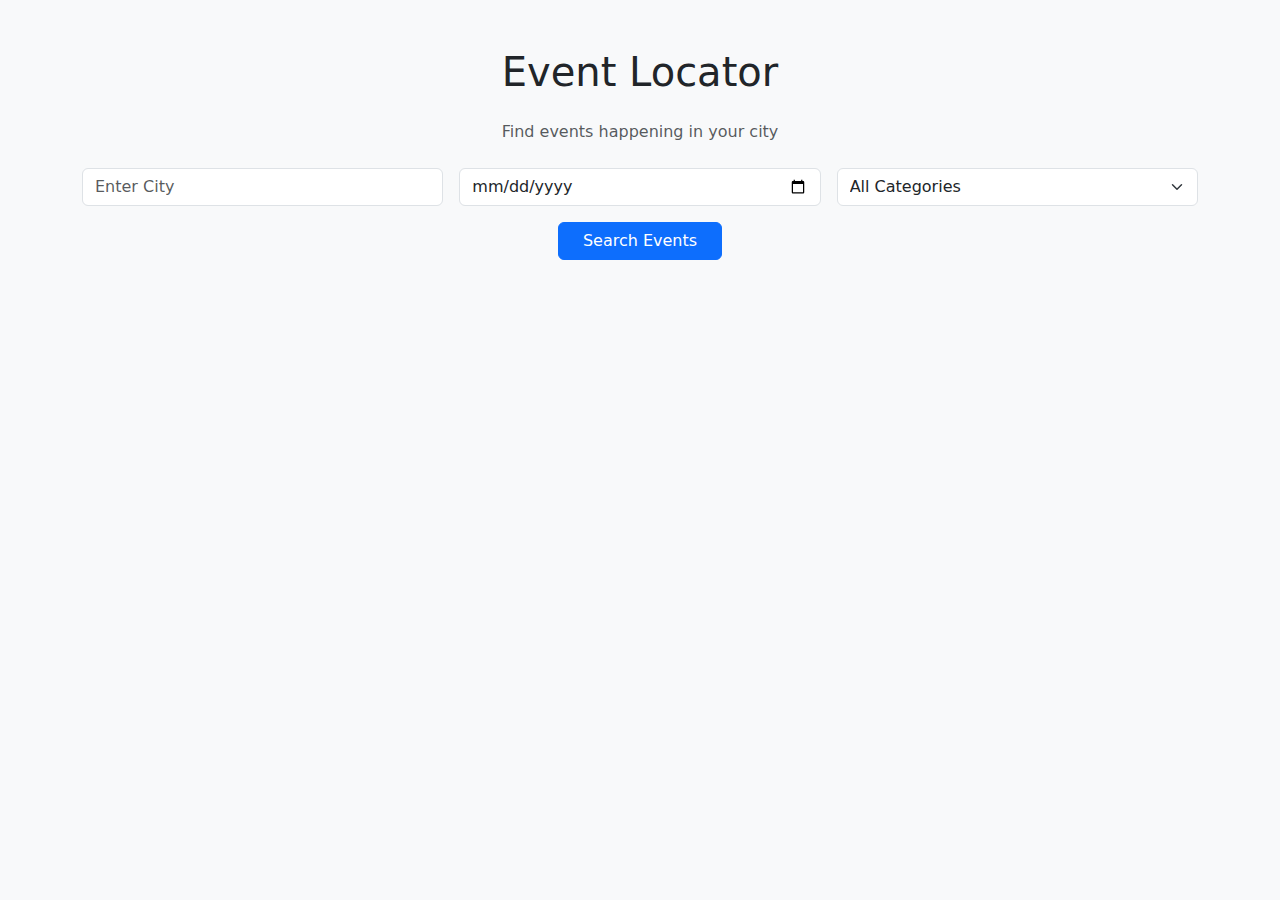
<file: index.html>
<!DOCTYPE html>
<html lang="en">
<head>
  <meta charset="UTF-8" />
  <meta name="viewport" content="width=device-width, initial-scale=1.0" />
  <title>Event Locator - Home</title>
  <link href="https://cdn.jsdelivr.net/npm/bootstrap@5.3.0/dist/css/bootstrap.min.css" rel="stylesheet">
</head>
<body class="bg-light">
  <div class="container py-5">
    <h1 class="text-center mb-4">Event Locator</h1>
    <p class="text-center text-muted mb-4">Find events happening in your city</p>

    <form action="events.html" method="GET">
      <div class="row g-3 mb-3">
        <div class="col-md-4">
          <input type="text" name="city" class="form-control" placeholder="Enter City" required />
        </div>
        <div class="col-md-4">
          <input type="date" name="date" class="form-control" />
        </div>
        <div class="col-md-4">
          <select name="category" class="form-select">
            <option value="">All Categories</option>
            <option value="Music">Music</option>
            <option value="Tech">Tech</option>
            <option value="Art">Art</option>
            <option value="Community">Community</option>
          </select>
        </div>
      </div>
      <div class="text-center">
        <button class="btn btn-primary px-4">Search Events</button>
      </div>
    </form>
  </div>

  <script src="https://cdn.jsdelivr.net/npm/bootstrap@5.3.0/dist/js/bootstrap.bundle.min.js"></script>
</body>
</html>
</file>
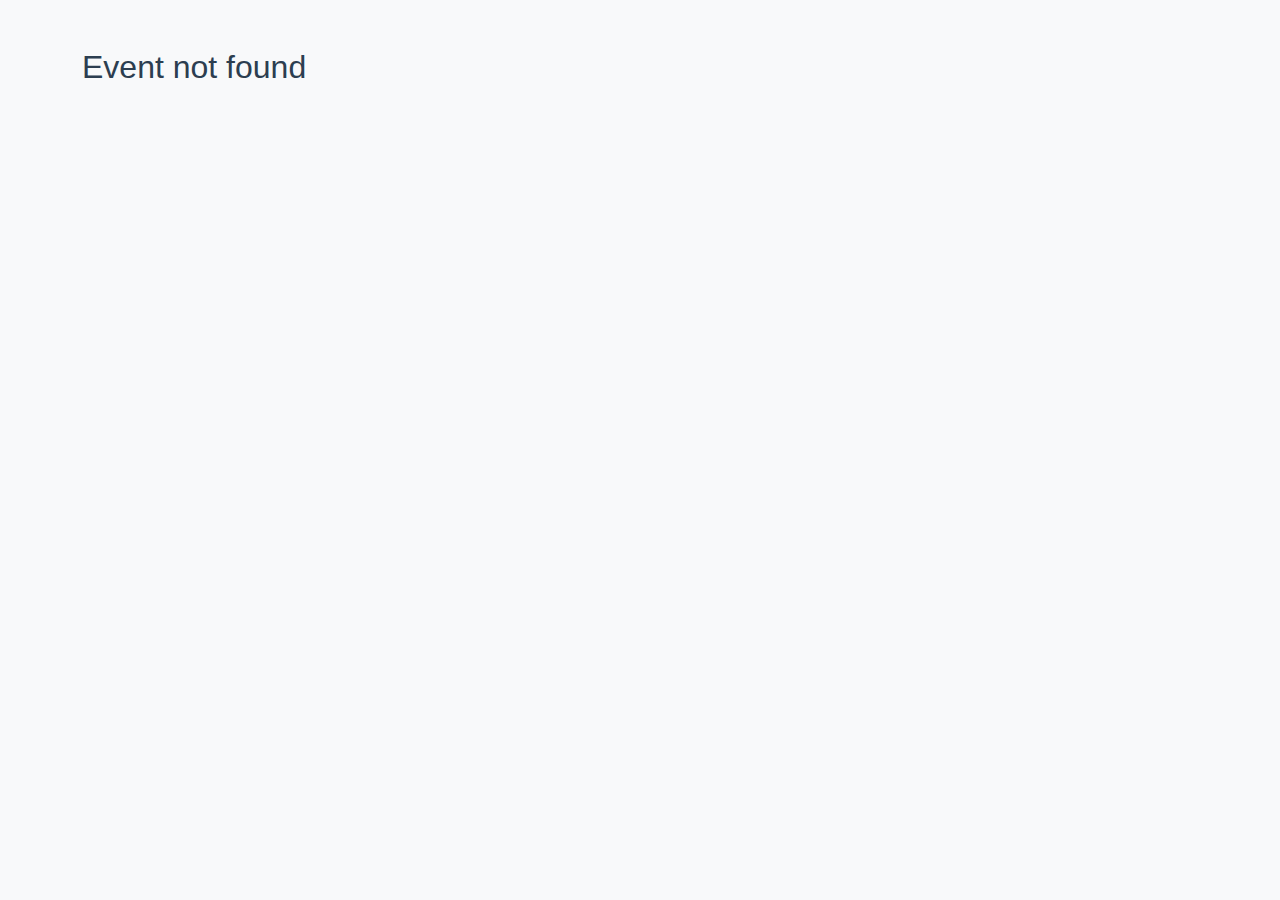
<file: event-details.html>
<!DOCTYPE html>
<html lang="en">
<head>
  <meta charset="UTF-8" />
  <meta name="viewport" content="width=device-width, initial-scale=1.0" />
  <title>Event Details</title>
  <link href="https://cdn.jsdelivr.net/npm/bootstrap@5.3.0/dist/css/bootstrap.min.css" rel="stylesheet">
  <link rel="stylesheet" href="css/style.css" />
</head>
<body>
  <nav class="navbar navbar-expand-lg navbar-dark bg-primary">
    <div class="container">
      <a class="navbar-brand" href="index.html">Event Locator</a>
    </div>
  </nav>

  <div class="container py-5">
    <h2 id="event-name"></h2>
    <p id="event-info" class="text-muted"></p>
    <p id="event-desc"></p>
    <a href="events.html" class="btn btn-secondary mt-3">&larr; Back to Events</a>
  </div>

  <!-- Link to the working JS file -->
  <script src="js/details.js"></script>
</body>
</html>
</file>
<file: css/style.css>
body {
  font-family: 'Segoe UI', Tahoma, Geneva, Verdana, sans-serif;
  background-color: #f8f9fa;
}

h1, h2, h5 {
  color: #2c3e50;
}

.card {
  border: 1px solid #dee2e6;
  border-radius: 0.5rem;
}

.btn {
  border-radius: 0.3rem;
}
</file>
